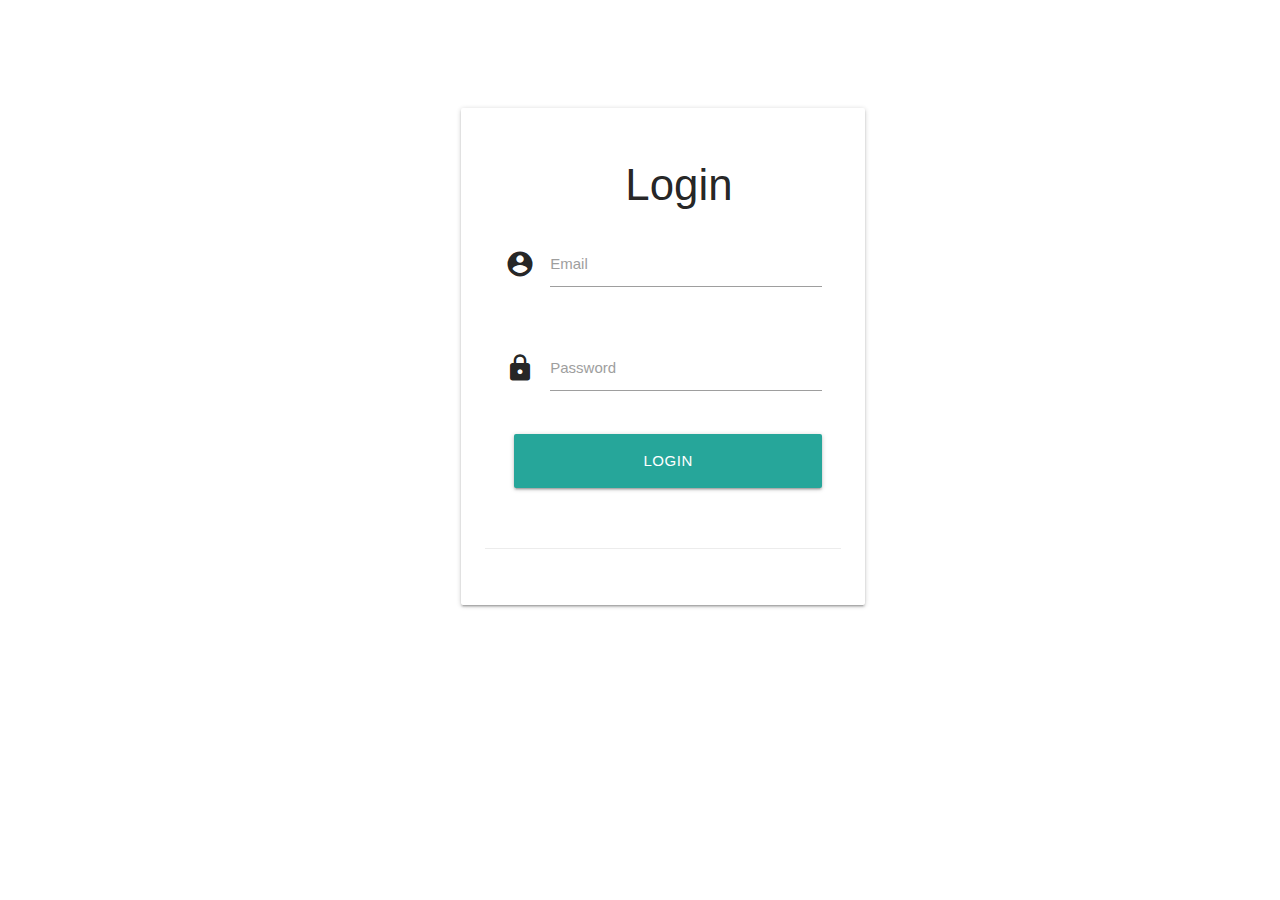
<file: index.html>
<!DOCTYPE html>
<html>
  <head>
    <!--Import Google Icon Font-->
    <link href="assets/css/material-icon.css" rel="stylesheet" />
    <!--Import materialize.css-->
    <link
      type="text/css"
      rel="stylesheet"
      href="assets/css/materialize.min.css"
      media="screen,projection"
    />
    <link rel="stylesheet" href="/assets/css/all.css" />
    <!--Let browser know website is optimized for mobile-->
    <meta name="viewport" content="width=device-width, initial-scale=1.0" />
  </head>

  <body>
    <div class="row">
      <div class="col s12 m4" style="margin-left: 450px; margin-top: 100px;">
        <div class="card">
          <div class="card-image">
            <span class="card-title">Card Title</span>
          </div>
          <div class="card-content">
            <div class="row">
              <form class="col s12">
                <div class="row" style="margin-left: 20px;">
                    <h3 style="text-align: center;">Login</h3>
                <div class="row">
                  <div class="input-field col s11">
                    <i class="material-icons prefix">account_circle</i>
                    <input id="email" type="email" class="validate" />
                    <label for="email">Email</label>
                  </div>
                </div>
                <div class="row">
                  <div class="input-field col s11">
                    <i class="material-icons prefix">lock</i>
                    <input id="password" type="password" class="validate" />
                    <label for="password">Password</label>
                  </div>
                </div>
                <div class="row">
                    <a class="col s10 waves-effect waves-light btn-large" style="margin-left: 20px;">
                      LOGIN
                    </a>
                </div>
              </form>
            </div>
          </div>
          <div class="card-action"></div>
        </div>
      </div>
    </div>

    <!--JavaScript at end of body for optimized loading-->
    <script type="text/javascript" src="assets/js/materialize.min.js"></script>
    <script src="assets/js/all.js"></script>
    <script src="assets/js/jquery-3.4.1.min.js"></script>
  </body>
</html>
</file>
<file: assets/css/material-icon.css>
@font-face {
  font-family: 'Material Icons';
  font-style: normal;
  font-weight: 400;
  src: url("../font/flUhRq6tzZclQEJ-Vdg-IuiaDsNZ.ttf") format('truetype');
}

.material-icons {
  font-family: 'Material Icons';
  font-weight: normal;
  font-style: normal;
  font-size: 24px;
  line-height: 1;
  letter-spacing: normal;
  text-transform: none;
  display: inline-block;
  white-space: nowrap;
  word-wrap: normal;
  direction: ltr;
}
</file>
